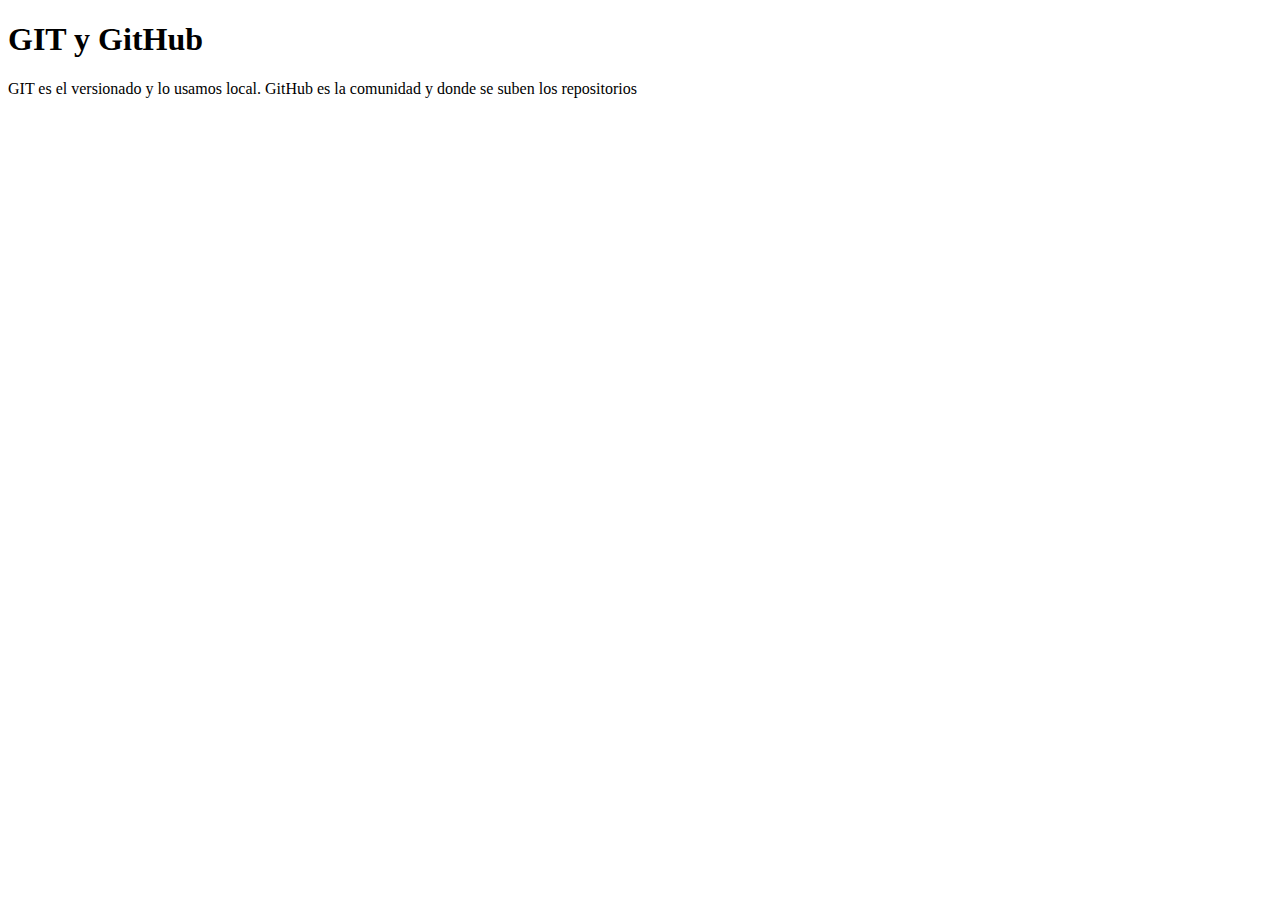
<file: index.html>
<!DOCTYPE html>
<html lang="es">
<head>
    <meta charset="UTF-8">
    <meta name="viewport" content="width=device-width, initial-scale=1.0">
    <title>Aprendiendo GIT y GitHub</title>
</head>
<body>
    <h1>GIT y GitHub</h1>
    <p>GIT es el versionado y lo usamos local. GitHub es la comunidad y donde se suben los repositorios</p>
</body>
</html>
</file>
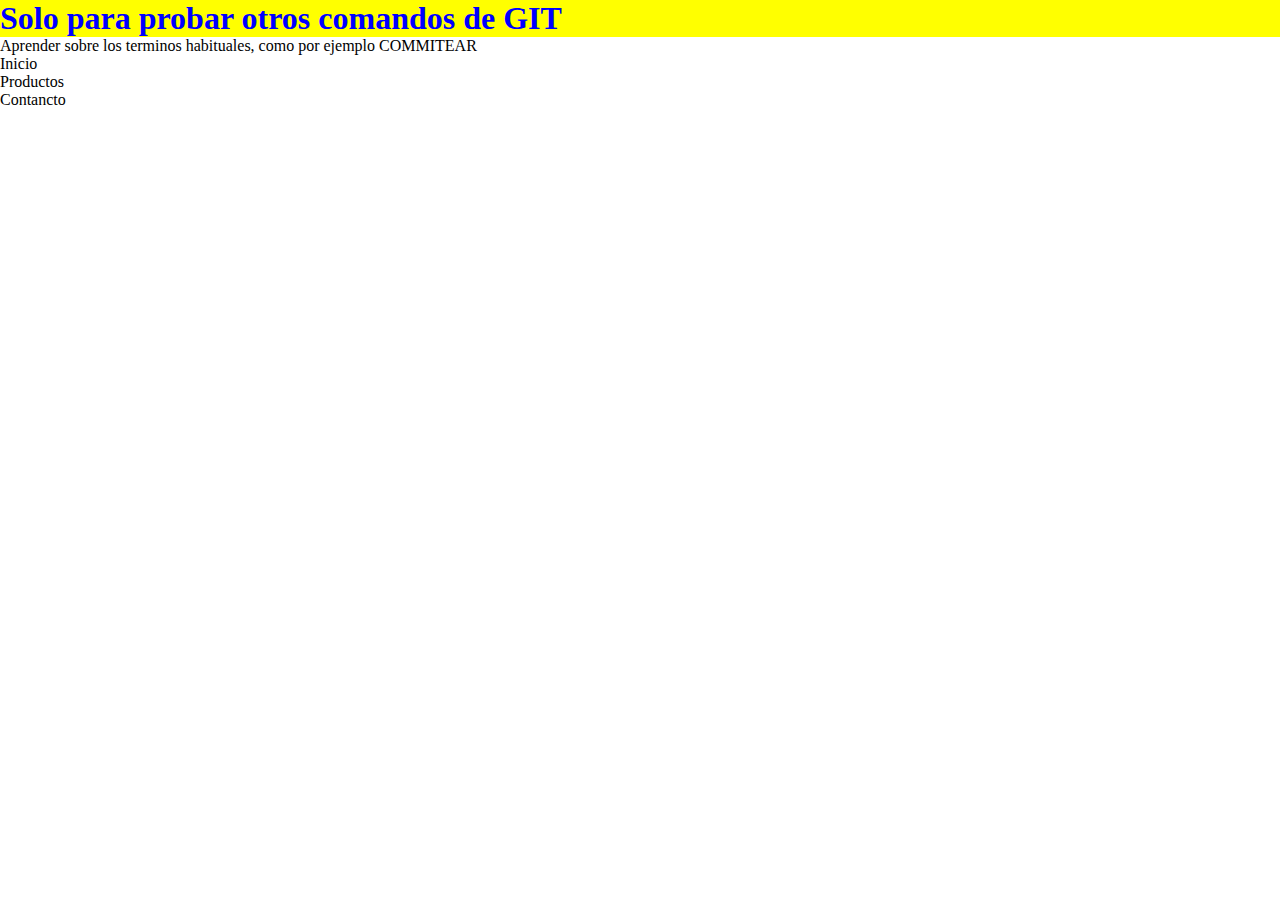
<file: productos.html>
<!DOCTYPE html>
<html lang="es">
<head>
    <meta charset="UTF-8">
    <meta name="viewport" content="width=device-width, initial-scale=1.0">
    <title>Productos | Otra pagina para probar comandos GIT</title>
    <link rel="stylesheet" href="css/estilos.css">
</head>
<body>
    <h1>Solo para probar otros comandos de GIT</h1>
    <p>Aprender sobre los terminos habituales, como por ejemplo COMMITEAR</p>
    <ul>
        <li>Inicio</li>
        <li>Productos</li>
        <li>Contancto</li>
    </ul>
</body>
</html>
</file>
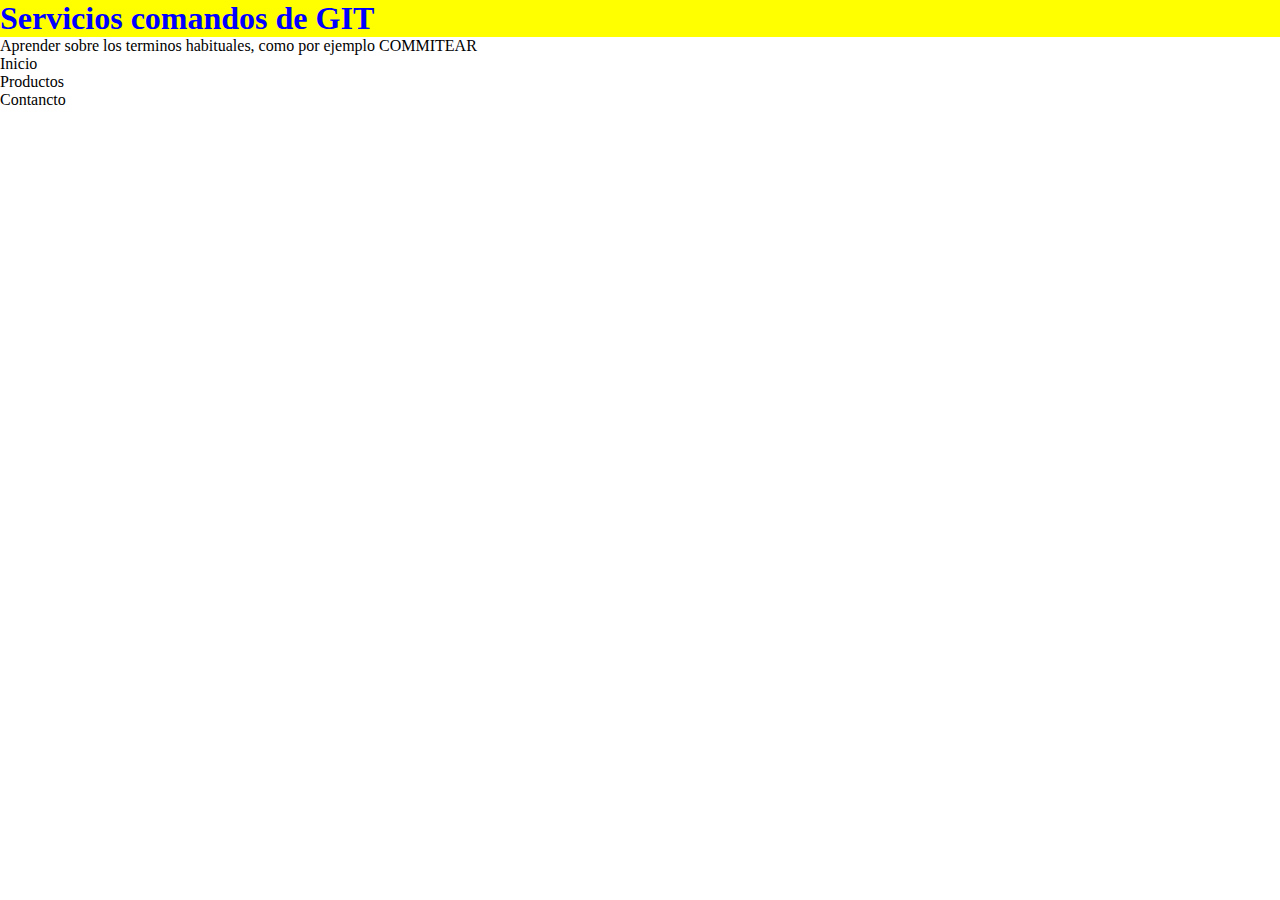
<file: servicios.html>
<!DOCTYPE html>
<html lang="es">
<head>
    <meta charset="UTF-8">
    <meta name="viewport" content="width=device-width, initial-scale=1.0">
    <title>Servicios | Otra pagina para probar comandos GIT</title>
    <link rel="stylesheet" href="css/estilos.css">
</head>
<body>
    <h1>Servicios comandos de GIT</h1>
    <p>Aprender sobre los terminos habituales, como por ejemplo COMMITEAR</p>
    <ul>
        <li>Inicio</li>
        <li>Productos</li>
        <li>Contancto</li>
    </ul>
</body>
</html>
</file>
<file: css/estilos.css>
* {
    margin: 0;
    padding: 0;
    border: 0;
}

h1 {
    transition: color 2s;
    transition: background-color 2s;
}

h1:hover {
    background-color: yellow;
    color: blue;
}
</file>
